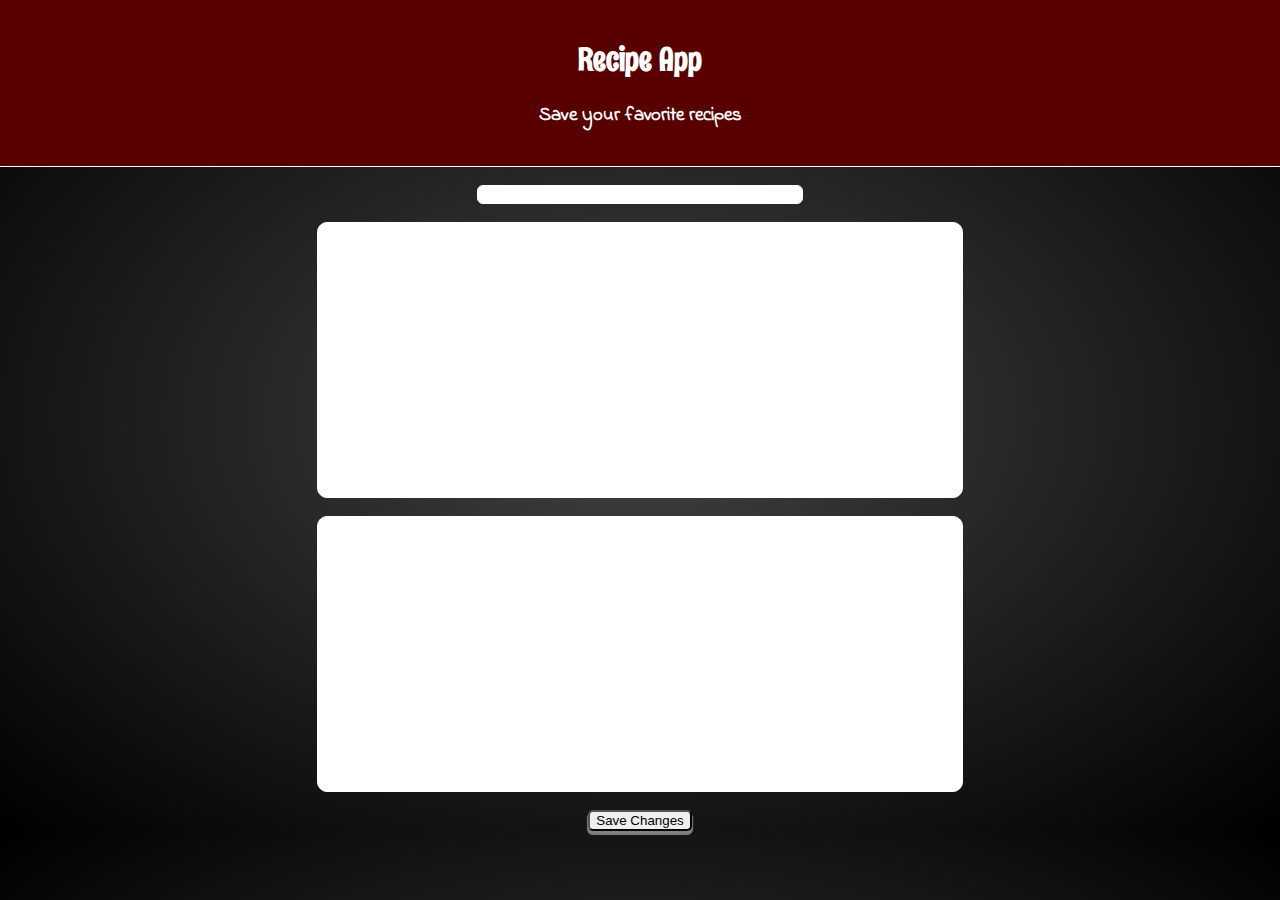
<file: edit.html>
<!DOCTYPE html>
<html lang="en">
<head>
    <meta charset="UTF-8">
    <title>Document</title>
    <link href="styleEdit.css" type="text/css" rel="stylesheet">
    <meta name="viewport" content="width=device-width, initial-scale=1.0">
    <link href="https://fonts.googleapis.com/css?family=Playfair+Display|Rum+Raisin&display=swap" rel="stylesheet">
    <link href="https://fonts.googleapis.com/css?family=Indie+Flower&display=swap" rel="stylesheet">
</head>
<body>
   <div class="headContainer">
      <h1>Recipe App</h1>
      <h3>Save your favorite recipes</h3>
  </div>
   <div class="container">
     <form>
     <input>
      <textarea class="text steps"></textarea>
      <textarea class="text ingridient"></textarea>
      <button>Save Changes</button>
     </form>
  </div>
    <script src="script_edit.js" type="text/javascript"></script>
</body>
</html>
</file>
<file: styleEdit.css>
html,body{
    margin: 0;
    font-family: 'Playfair Display', serif;
    background-image: radial-gradient(#434343 ,#000000);
    color: white;
}
h3{
     font-family: 'Indie Flower', cursive;
}

form{
    display: flex;
    flex-direction: column;
    justify-content: center;
    align-items: center;
}

textarea,input{
    resize: none;
    margin-top: 2vh;
    width: 50vw;
    border-radius: 6px;
    border: 1px solid white;
    outline: none;
}
textarea{
    height: 30vh;
    border-radius: 10px;
    width: 50vw;
}

button{
    margin-top: 2vh;
    border-radius: 5px;
    box-shadow: 0 3px 1px 1px gray;
    cursor: pointer;
    outline: none;
}

.headContainer{
    background-color: #580000;
    margin-top: 0;
    padding: 2vh 0 2vh 0;
    color: white;
    text-align: center;
    font-family: 'Rum Raisin', sans-serif;
    border-bottom: 1px solid white;
}
button:active{
    transform: translateY(4px);
    box-shadow: 0 0 0 0;
    transition: 300ms;
    background-color: #580000;
    color: white;
}


@media all and (min-width:700px){
    input{
        width: 25vw;
    }
}
</file>
